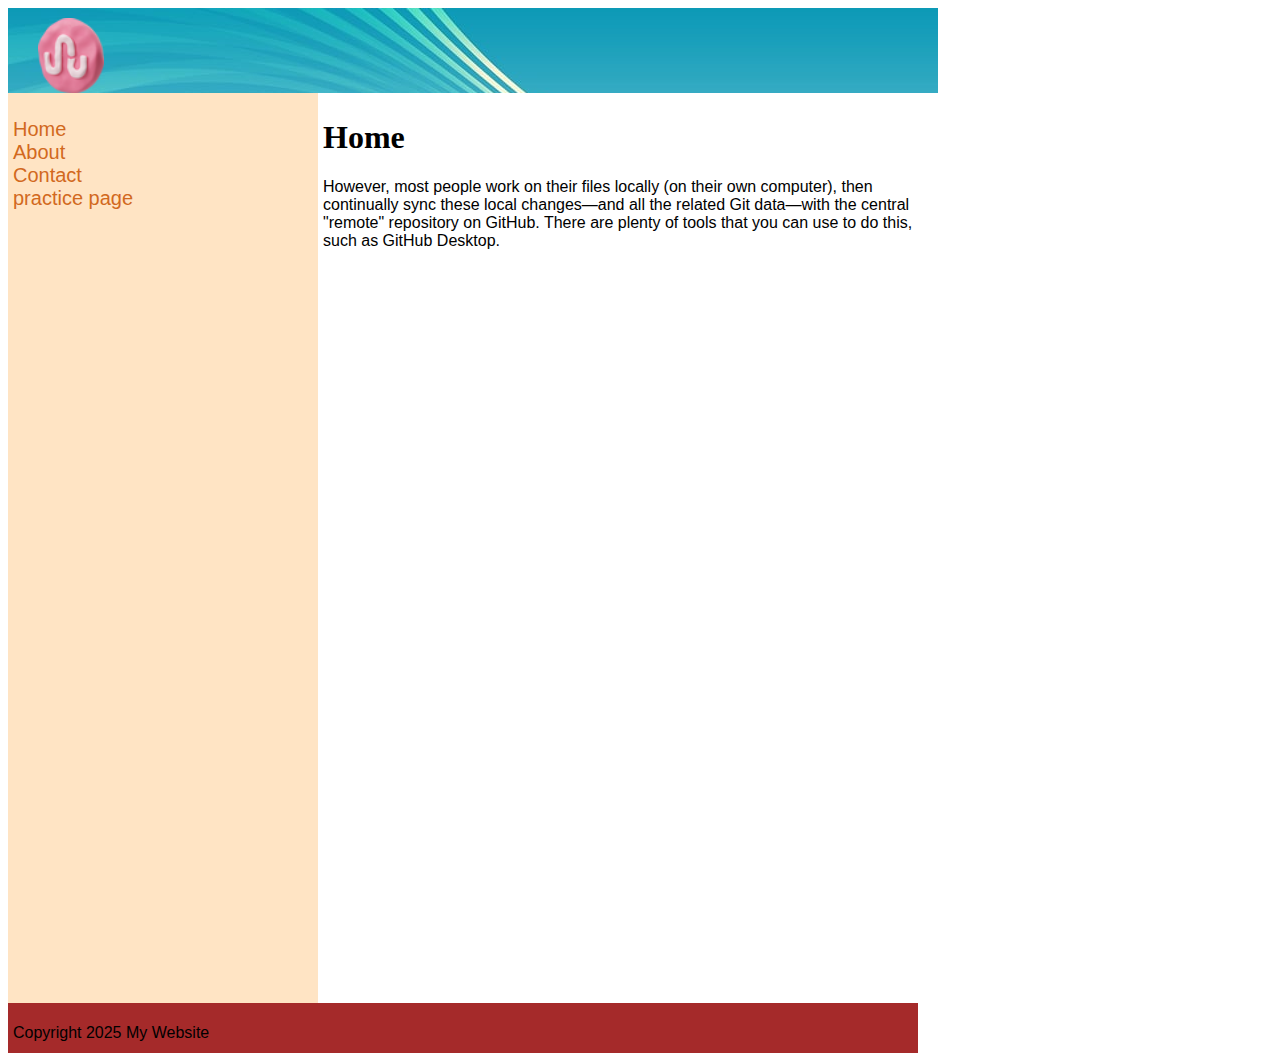
<file: HTML 1/index.html>
<!doctype html>
<html lang="en">
<head>
<meta charset="UTF-8">
<title>Practise file</title>
 <link rel="icon" type="image/x-icon" href="favicon.ico">
 <meta name="viewport" content="width=device-width, initial-scale=1.0">
 <link rel="stylesheet" type="text/css" href="styles.css">
 
</head>

<body>  

    <!-- <section class="grid-container">
        <div class="grid-cell"> One</div>
        <div class="grid-cell">Two</div>
        <div class="grid-cell">Three</div>
    </section> -->

    <div id="headerArea">
        <img src="Images/icons8-candy.png" alt="Candy" height="75"/>
    </div>

    <div id="sideArea">
        <p><a href="index.html">Home</a><br>
            <a href="about.html"> About</a><br> 
            <a href="contact.html"> Contact</a><br>
            <a href="htmlpractice.html">practice page</a>
        </p>
    </div>

    <div id="textArea" class="animate">
        <p ><h1>Home</h1>However, most people work on their files locally (on their own computer), 
        then continually sync these local changes—and all the related Git data—with 
        the central "remote" repository on GitHub. There are plenty of tools that you can use to do this, such as GitHub Desktop.</p>
    </div>

    <div class="clearText"></div>
    <div id="footerArea">
        <p>Copyright 2025 My Website</p>
    </div>
</body>
</file>
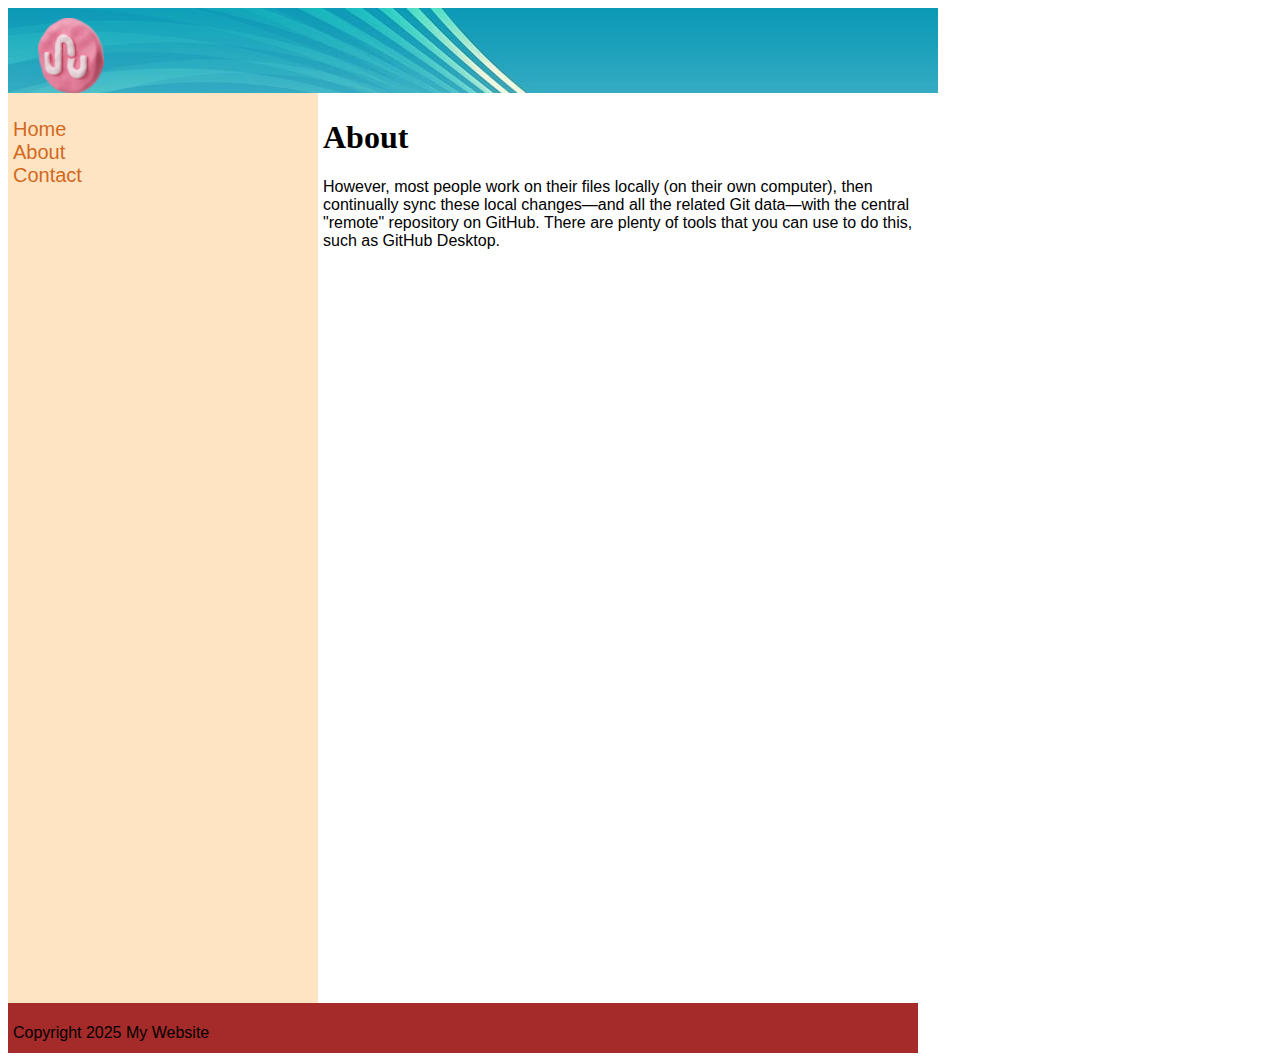
<file: HTML 1/about.html>
<!doctype html>
<html lang="en">
<head>
<meta charset="UTF-8">
<title>Practise file</title>
 <link rel="icon" type="image/x-icon" href="favicon.ico">
 <link rel="stylesheet" type="text/css" href="styles.css">


</head>
<body>  

    <div id="headerArea">
        <img src="Images/icons8-candy.png" alt="Candy" height="75"/>
    </div>

    <div id="sideArea">
        <p><a href="index.html">Home</a><br><a href="about.html"> About</a><br> <a href="contact.html"> Contact</a><br></p>
    </div>

    <div id="textArea">
        <p><h1>About</h1>However, most people work on their files locally (on their own computer), 
        then continually sync these local changes—and all the related Git data—with 
        the central "remote" repository on GitHub. There are plenty of tools that you can use to do this, such as GitHub Desktop.</p>
    </div>

    <div class="clearText"></div>
    <div id="footerArea">
        <p>Copyright 2025 My Website</p>
    </div>
</body>
</file>
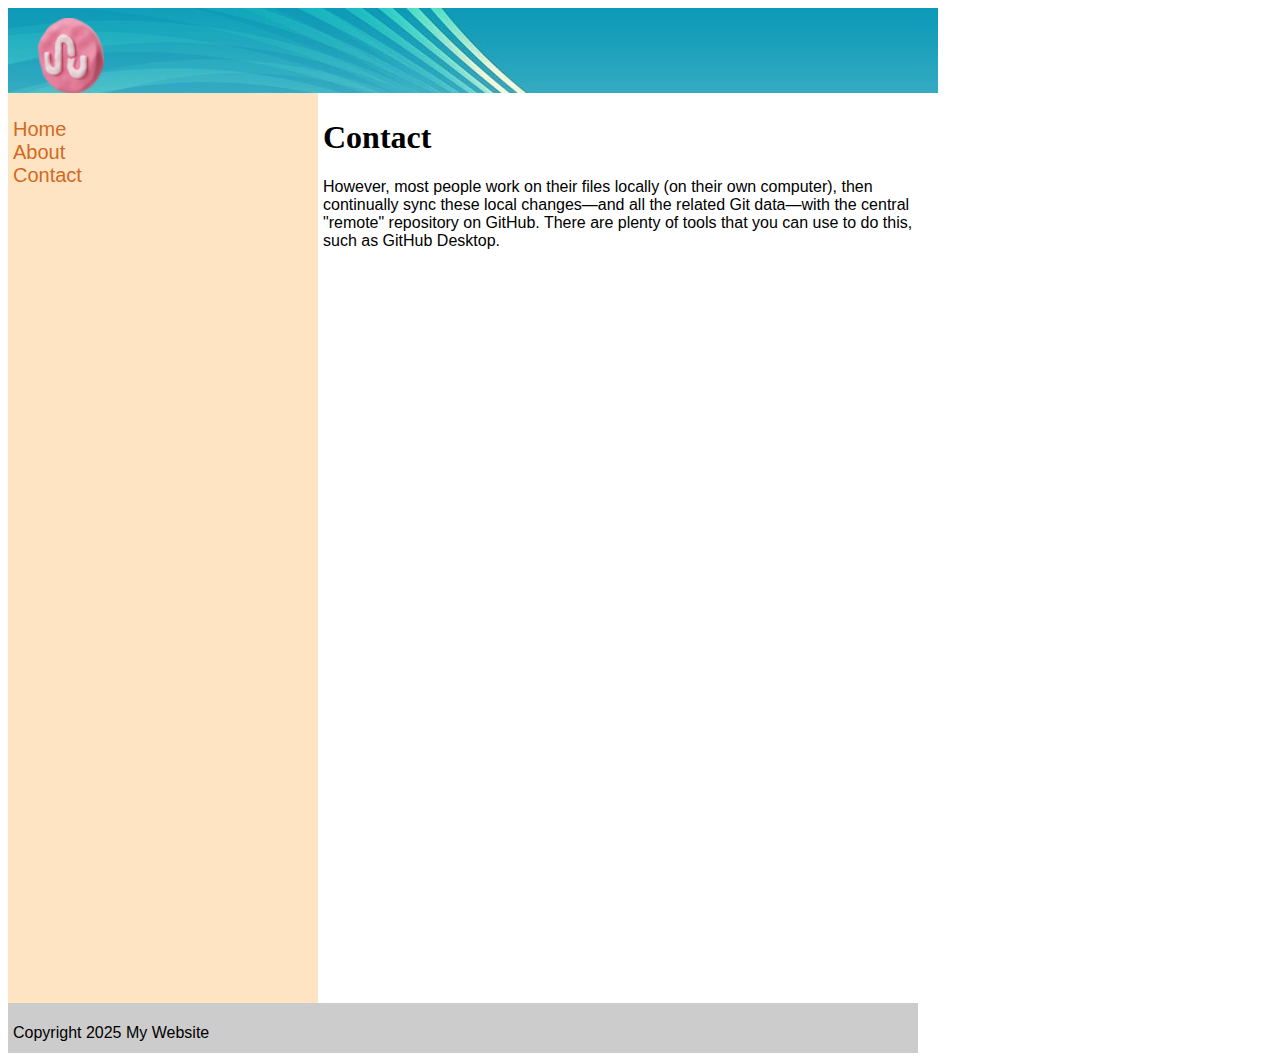
<file: HTML 1/contact.html>
<!doctype html>
<html lang="en">
<head>
<meta charset="UTF-8">
<title>Practise file</title>
 <link rel="icon" type="image/x-icon" href="favicon.ico">
 
 <style>
    #headerArea{
        width: 900px;
        height: 75px;
        padding-left: 30px;
        padding-top: 10px;
        background: url("Images/banner_cloud.jpg") top center no-repeat;
    }

    #sideArea{
        width: 300px;
        float:left;
        min-height: 900px;
        padding: 5px;
        font-family: Impact, Haettenschweiler, 'Arial Narrow Bold', sans-serif;
        font-size: 20px;
        background-color: bisque;
       
    }
    #sideArea a{
    text-decoration: none;
    color: chocolate;
    }

    #sideArea a:hover{
    text-decoration: none;
    color: crimson;
    }


    #textArea{
        width: 600px;
        float:left;
        padding: 5px;
    }

    #footerArea{
        width: 900px;
        height: 40px;
        padding: 5px;
        background-color: #ccc;
    }

    .clearText{
            clear: both;
        }

    body{
        font-family: 'Lucida Sans', 'Lucida Sans Regular', 'Lucida Grande', 'Lucida Sans Unicode', Geneva, Verdana, sans-serif;
    }
    h1{
        font-family: 'Times New Roman', Times, serif;
        font-weight: bold;
    }

 </style>

</head>
<body>  

    <div id="headerArea">
        <img src="Images/icons8-candy.png" alt="Candy" height="75"/>
    </div>

    <div id="sideArea">
        <p><a href="index.html">Home</a><br><a href="about.html"> About</a><br> <a href="contact.html"> Contact</a><br></p>
    </div>

    <div id="textArea">
        <p><h1>Contact</h1>However, most people work on their files locally (on their own computer), 
        then continually sync these local changes—and all the related Git data—with 
        the central "remote" repository on GitHub. There are plenty of tools that you can use to do this, such as GitHub Desktop.</p>
    </div>

    <div class="clearText"></div>
    <div id="footerArea">
        <p>Copyright 2025 My Website</p>
    </div>
</body>
</file>
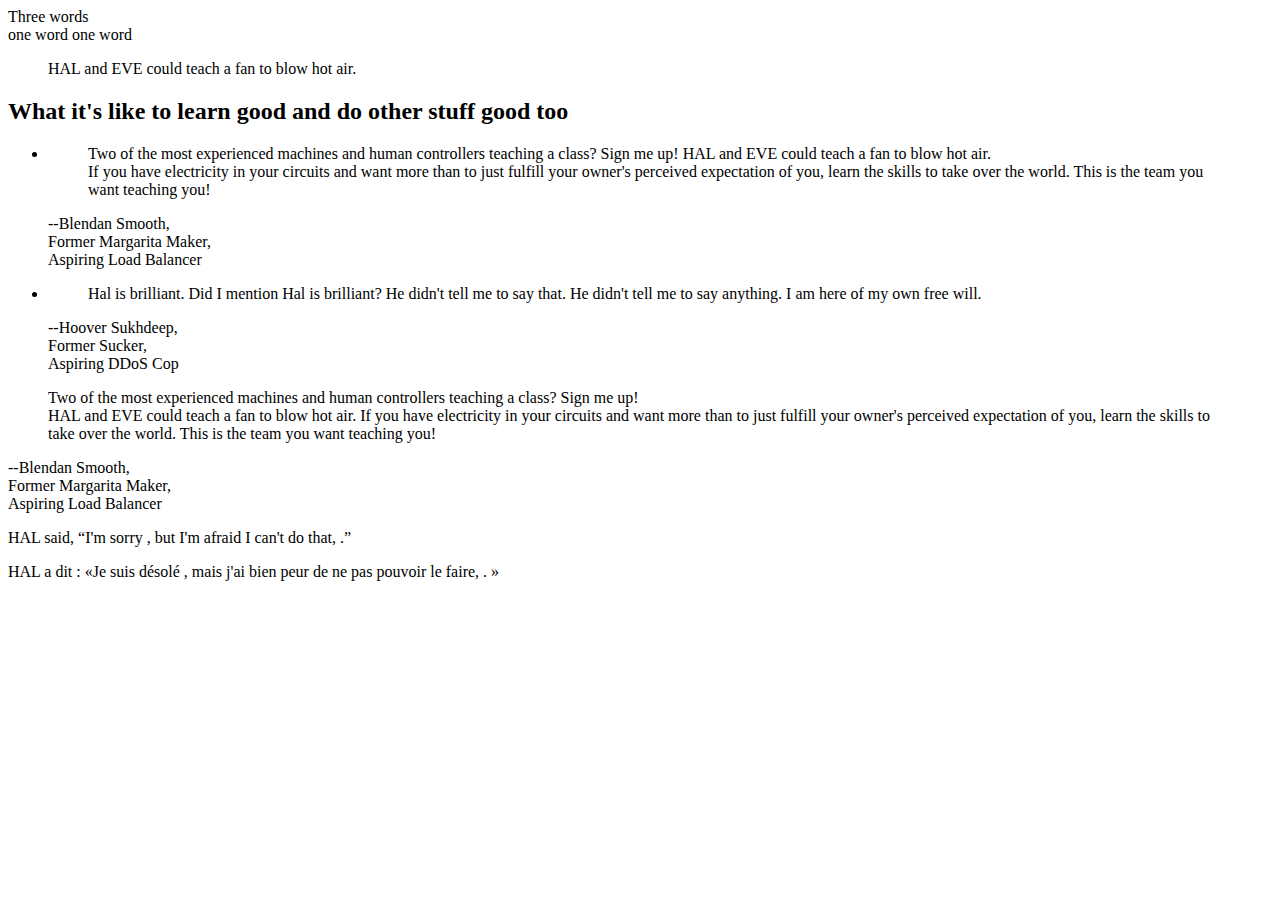
<file: HTML 1/Practice.html>
<!DOCTYPE html>
<html lang="en">
<head>
    <meta charset="UTF-8">
    <meta name="viewport" content="width=device-width, initial-scale=1.0">
    <title>Practice</title>
</head>
<body>
    <div role="banner">
        <span role="heading" aria-level="1">Three words</span>
        <div role="navigation">
          <a>one word</a>
          <a>one word</a>
        </div>
    </div>
    <blockquote data-machine-learning="workshop"
  data-first-name="Blendan" data-last-name="Smooth"
  data-formerly="Margarita Maker" data-aspiring="Load Balancer"
  data-year-graduated="2022">
  HAL and EVE could teach a fan to blow hot air.
    </blockquote>

    <div data-user-id="12345" data-role="admin"></div>

    <article id="electric-cars" data-columns="3" data-index-number="12314" data-parent="cars"> </article>
    <section class="feedback" id="feedback">
        <h2>What it's like to learn good and do other stuff good too</h2>
        <ul>
          <li>
            <blockquote>
              Two of the most experienced machines and human controllers teaching a class?
              Sign me up! HAL and EVE could teach a fan to blow hot air.
              <br>
              If you have electricity in your circuits and want more than to just
              fulfill your owner's perceived expectation of you, learn the skills to take over the world.
              This is the team you want teaching you!
            </blockquote>
            <p>--Blendan Smooth,<br> Former Margarita Maker, <br> Aspiring Load Balancer</p>
          </li>
          <li>
            <blockquote>
            Hal is brilliant. Did I mention Hal is brilliant?
            He didn't tell me to say that.
            He didn't tell me to say anything. I am here of my own free will.
            </blockquote>
            <p>--Hoover Sukhdeep,<br>
              Former Sucker, <br>
              Aspiring DDoS Cop</p>
          </li>
        </ul>
      </section>
      <blockquote cite="https://loadbalancingtoday.com/mlw-workshop-review">
        Two of the most experienced machines and human controllers teaching a class?
        Sign me up!<br> HAL and EVE could teach a fan to blow hot air.
        If you have electricity in your circuits and want more than to just fulfill
        your owner's perceived expectation of you, learn the skills to take over the world.
        This is the team you want teaching you!
        </blockquote>
        <p>--Blendan Smooth,<br>
          Former Margarita Maker, <br>
          Aspiring Load Balancer
        </p>
        <p> HAL said,
            <q>I'm sorry <NAME REDACTED, RIP>, but I'm afraid I can't do that, .</q>
            </p>
            
            <p lang="fr-FR"> HAL a dit :
            <q>Je suis désolé <NOM SUPPRIMÉ, RIP>, mais j'ai bien peur de ne pas pouvoir le faire, .
            </q>
        </p>
</body>
</html>
</file>
<file: HTML 1/styles.css>
:root{
    --main-by-color:brown;
}
.grid-container{
    display: grid;
    grid-template-columns: repeat(3, 1fr);
    grid-auto-columns: minmax(100px, auto);
    column-gap: 10px;
    row-gap: 15px;
}
.grid-cell{
    height: 100px;
    background-color: var(--main-by-color);
}

#headerArea{
    width: 900px;
    height: 75px;
    padding-left: 30px;
    padding-top: 10px;
    background: url("Images/banner_cloud.jpg") top center no-repeat;
}

#sideArea{
    width: 300px;
    float:left;
    min-height: 900px;
    padding: 5px;
    font-family: Impact, Haettenschweiler, 'Arial Narrow Bold', sans-serif;
    font-size: 20px;
    background-color: bisque;
   
}
#sideArea a{
text-decoration: none;
color: chocolate;
}

#sideArea a:hover{
text-decoration: none;
color: crimson;
}


#textArea{
    width: 600px;
    float:left;
    padding: 5px;
}

#footerArea{
    width: 900px;
    height: 40px;
    padding: 5px;
    background-color:var(--main-by-color)
}

.clearText{
        clear: both;
    }

body{
    font-family: 'Lucida Sans', 'Lucida Sans Regular', 'Lucida Grande', 'Lucida Sans Unicode', Geneva, Verdana, sans-serif;
}
h1{
    font-family: 'Times New Roman', Times, serif;
    font-weight: bold;
}
.animate{
    animation-name: slidein;
    animation-duration: 5s;
}
@keyframes slidein{
    from {
        margin-left: 100%;
        width: 300%;
    }
    to {
        margin-left: 0%;
        width: 100%;
    }
}
</file>
